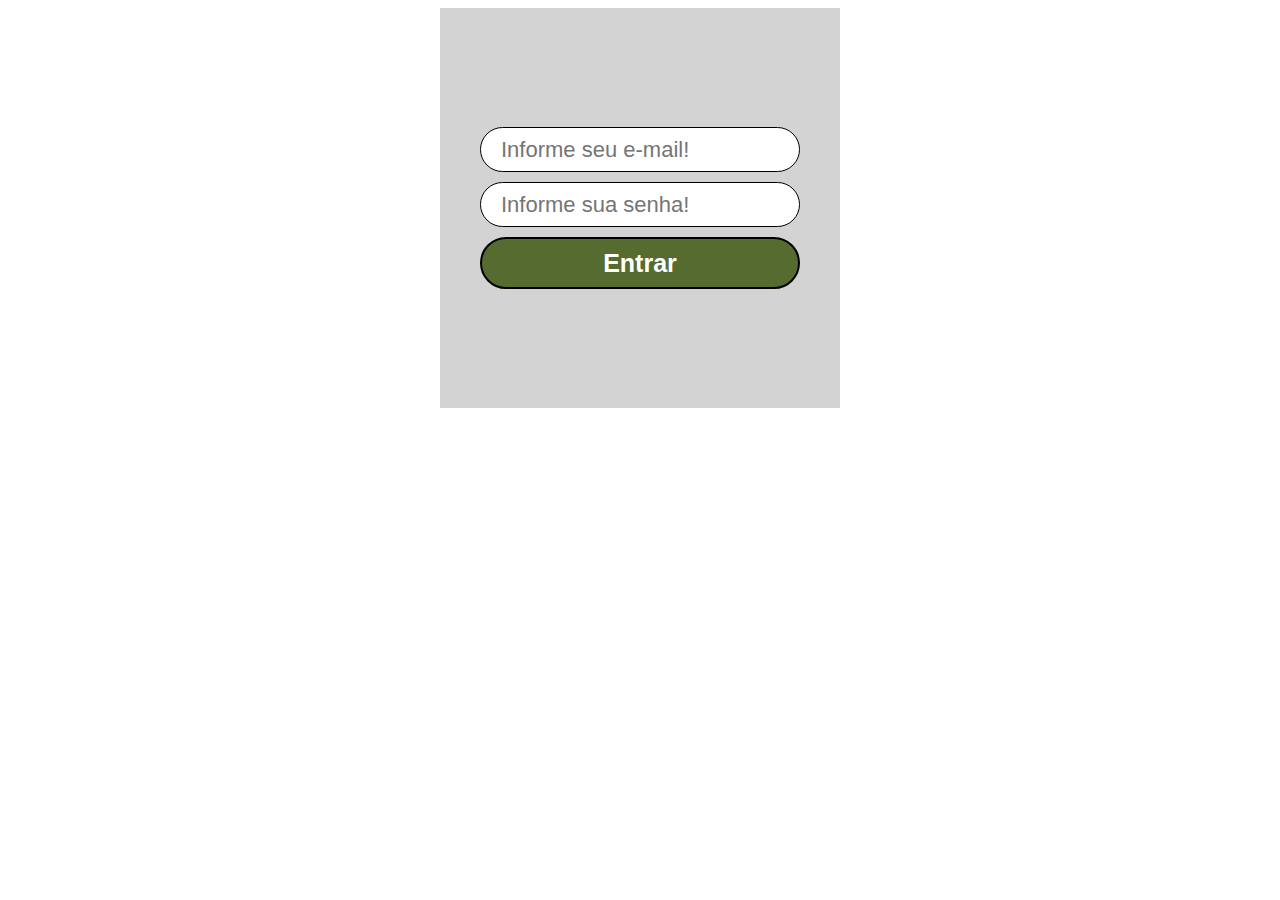
<file: pages/index.html>
<!DOCTYPE html>
<html>

<head>
    <meta charset="UTF-8">
    <meta name="viewport" content="width=device-width, initial-scale=1.0">
    <title>Bem vindo</title>
    <link rel="stylesheet" href="../css/estilo.css">
</head>

<body>
    <!-- GET -->
    <!-- POST, PUT, DELETE -->

    <div id="conteudo"> <!-- PAI -->
        <form method="post"> <!-- PAI -->
            <input name="email" type="email" class="input" placeholder="Informe seu e-mail!" required> <!-- FILHOS -->
            <input name="senha" type="password" class="input" placeholder="Informe sua senha!" required> <!-- FILHOS -->
            <button type="submit" id="botao-entrar">Entrar</button> <!-- FILHOS -->
        </form>
    </div>

</body>

</html>
</file>
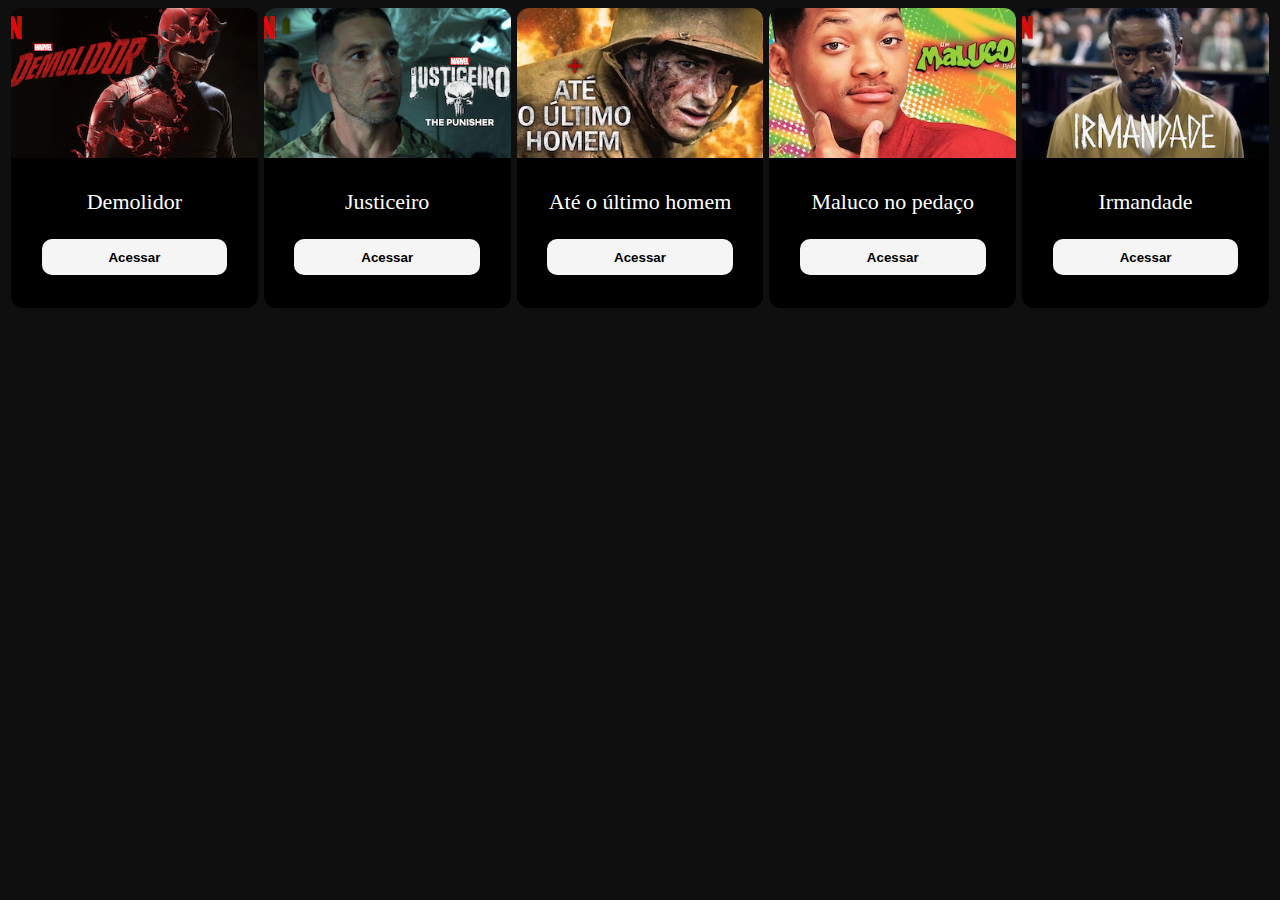
<file: pages/home.html>
<!DOCTYPE html>
<html>

<head>
    <meta charset="UTF-8">
    <meta name="viewport" content="width=device-width, initial-scale=1.0">
    <title>Home</title>
    <link rel="stylesheet" href="../css/home.css">
</head>

<body>

    <div class="conteudo">
        <div class="cards">

            <div class="card">
                <img class="card-logo" src="../series/serie1.jpg" alt="Demolidor">
                <div class="card-conteudo">
                    <p class="card-titulo">Demolidor</p>
                    <button type="button" class="card-serie-acessar">Acessar</button>
                </div>
            </div>

            <div class="card">
                <img class="card-logo" src="../series/serie2.jpg" alt="Justiceiro">
                <div class="card-conteudo">
                    <p class="card-titulo">Justiceiro</p>
                    <button type="button" class="card-serie-acessar">Acessar</button>
                </div>
            </div>

            <div class="card">
                <img class="card-logo" src="../series/serie3.webp" alt="Até o último homem">
                <div class="card-conteudo">
                    <p class="card-titulo">Até o último homem</p>
                    <button type="button" class="card-serie-acessar">Acessar</button>
                </div>
            </div>

            <div class="card">
                <img class="card-logo" src="../series/serie4.webp" alt="Maluco no pedaço">
                <div class="card-conteudo">
                    <p class="card-titulo">Maluco no pedaço</p>
                    <button type="button" class="card-serie-acessar">Acessar</button>
                </div>
            </div>

            <div class="card">
                <img class="card-logo" src="../series/serie5.jpg" alt="Irmandade">
                <div class="card-conteudo">
                    <p class="card-titulo">Irmandade</p>
                    <button type="button" class="card-serie-acessar">Acessar</button>
                </div>
            </div>

        </div>
    </div>

</body>

</html>
</file>
<file: css/estilo.css>
#conteudo {
    width: 400px;
    height: 400px;
    background-color: #D3D3D3;
    margin: 0 auto;
}

#conteudo form {
    width: 100%;
    height: 100%;
    display: flex;
    flex-direction: column;
    align-items: center;
    justify-content: center;
}

.input {
    width: 80%;
    height: 45px;
    color: #212121;
    font-size: 22px;
    margin-bottom: 10px;
    /* Espaçamento externo */
    padding: 20px;
    /* Espaçamento interno */
    box-sizing: border-box;
    /* Mantém dimensão em width/height do elemento pai original */
    border: solid 1px #000;
    border-radius: 100px;
}

#botao-entrar{
    width: 80%;
    height:52px;
    border: solid 2px #000;
    border-radius: 100px;
    font-weight: bold;
    font-size: 25px;
    color: #FFF;
    background-color: darkolivegreen;
}
</file>
<file: css/home.css>
body {
    background-color: #0F0F0F;
}

.cards {
    display: flex;
}

.card {
    margin-left: 3px;
    margin-right: 3px;
    width: 300px;
    height: 300px;
    background-color: #000;
    border-radius: 12px;
    transition: all 300ms;
}

.card:hover {
    -webkit-transform: scale(1.03);
}

.card-logo {
    border-radius: 12px 12px 0px 0px;
    width: 100%;
    height: 150px;
    object-fit: cover;
}

.card-conteudo {
    padding: 5px;
    text-align: center;
}

.card-titulo {
    color: #FFF;
    font-size: 22px;
}

.card-serie-acessar {
    width: 80%;
    height: 40px;
    border-radius: 12px;
    background-color: #F5F5F5;
    border: solid 2px #000;
    font-weight: 700;
}
</file>
